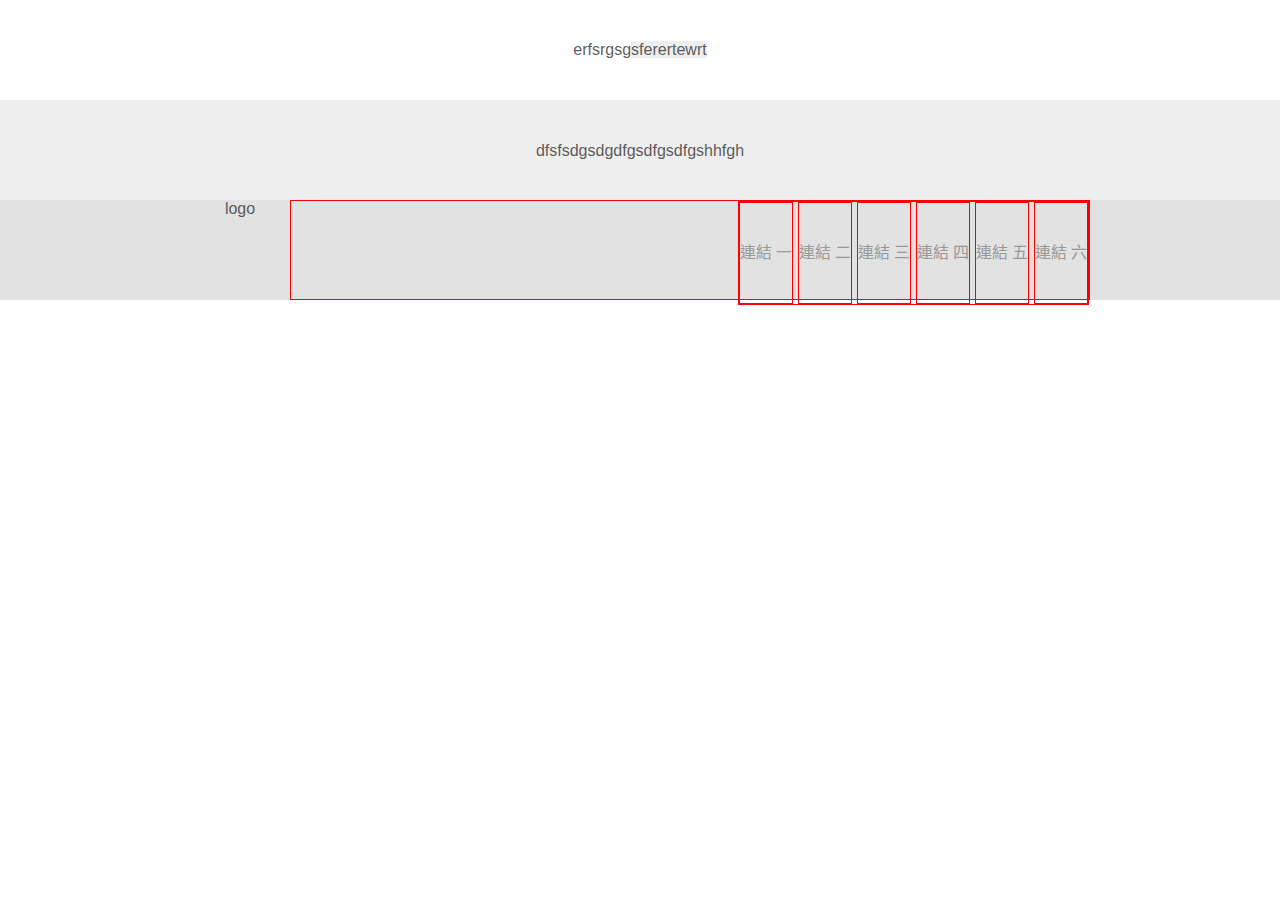
<file: lineheight.html>
<html>
	<head>
		<meta charset="utf-8">
    <meta http-equiv="Content-Language" content="zh-tw" />
    <meta http-equiv="Content-type" content="text/html; charset=utf-8" />
    <meta name="viewport" content="width=device-width, initial-scale=1, maximum-scale=1, user-scalable=no, minimal-ui" />

    <title>宙斯</title>
    <meta charset="utf-8">

    <meta name="robots" content="index,follow" />
    <meta name="author" content="吳政賢(OA Wu)" />

    <meta name="keywords" content="" />
    <meta name="description" content="" />
    <meta property="og:site_name" content="" />
    <meta property="og:title" content="" />
    <meta property="og:description" content="" />
    <meta property="og:url" content="" />

    <meta property="fb:admins" content="100000100541088" />
    <meta property="fb:app_id" content="640377126095413" />

    <meta property="og:locale" content="zh_TW" />
    <meta property="og:locale:alternate" content="en_US" />

    <meta property="og:type" content="city" />
    <meta property="og:image" content="" alt="" />
    <meta property="og:image:type" content="image/jpeg" />
    <meta property="og:image:width" content="1200" />
    <meta property="og:image:height" content="630" />

    <link href="css/public.css" rel="stylesheet" type="text/css" />
    <link href="css/text.css" rel="stylesheet" type="text/css" />
    
    <script src="js/jquery_v1.10.2/jquery-1.10.2.min.js" language="javascript" type="text/javascript" ></script>
    <script src="js/public.js" language="javascript" type="text/javascript" ></script>
	</head>
	<body>
    <div id="wrapper">
    erfsrgsg<div class="text">sferertewrt</div>
	 </div>

   <div id="main">
      <div class="tt">dfsfsdgsdgdfgsdfgsdfgshhfgh</div>
   </div>

   <div id="work">
    <div class="main">
        <div class="logo">logo</div>
        <div class="nav">
          <div class="content">
              <a href="#">連結 一</a>
              <a href="#">連結 二</a>
              <a href="#">連結 三</a>
              <a href="#">連結 四</a>
              <a href="#">連結 五</a>
              <a href="#">連結 六</a>
          </div>
        </div>
    </div>
   </div>
  </body>
</html>
</file>
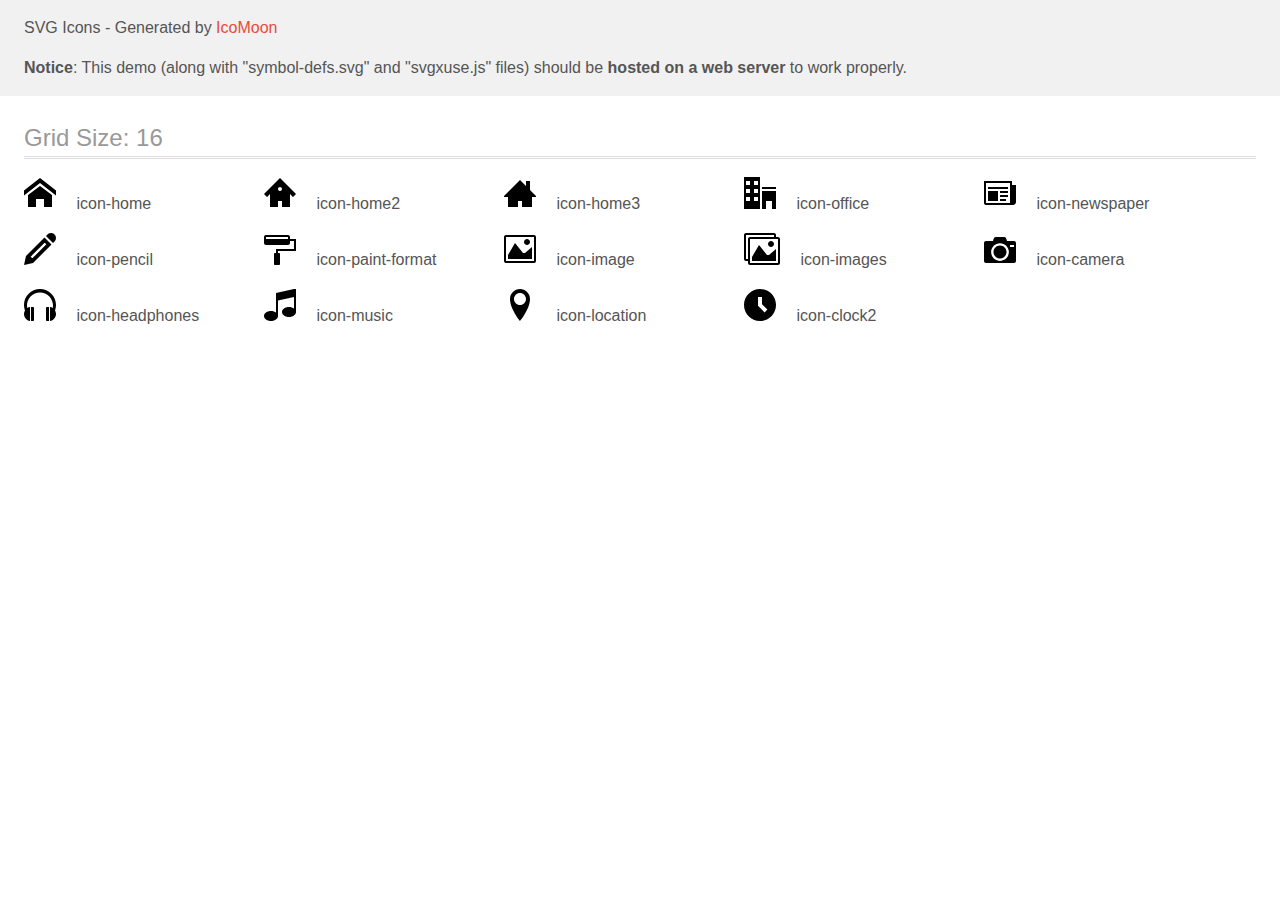
<file: font/icomoon/demo-external-svg.html>
<!doctype html>
<html>
<head>
    <title>IcoMoon - SVG Icons</title>
    <meta charset="utf-8">
    <meta name="viewport" content="width=device-width, initial-scale=1">
    <link rel="stylesheet" href="demo-files/demo.css">
    <link rel="stylesheet" href="style.css">
</head>
<body>
<header class="bgc1 clearfix">
<div class="mhl">
    <p>SVG Icons - Generated by <a href="https://icomoon.io/app">IcoMoon</a></p><p><strong>Notice</strong>: This demo (along with "symbol-defs.svg" and "svgxuse.js" files) should be <b>hosted on a web server</b> to work properly.</p>
</div>
</header>
    <div class="clearfix mhl ptl">
        <h1 class="mvm mtn fgc1">Grid Size: 16</h1>
        <div class="glyph fs1">
            <div class="clearfix pbs">
                <svg class="icon icon-home"><use xlink:href="symbol-defs.svg#icon-home"></use></svg><span class="name"> icon-home</span>
            </div>
        </div>
        <div class="glyph fs1">
            <div class="clearfix pbs">
                <svg class="icon icon-home2"><use xlink:href="symbol-defs.svg#icon-home2"></use></svg><span class="name"> icon-home2</span>
            </div>
        </div>
        <div class="glyph fs1">
            <div class="clearfix pbs">
                <svg class="icon icon-home3"><use xlink:href="symbol-defs.svg#icon-home3"></use></svg><span class="name"> icon-home3</span>
            </div>
        </div>
        <div class="glyph fs1">
            <div class="clearfix pbs">
                <svg class="icon icon-office"><use xlink:href="symbol-defs.svg#icon-office"></use></svg><span class="name"> icon-office</span>
            </div>
        </div>
        <div class="glyph fs1">
            <div class="clearfix pbs">
                <svg class="icon icon-newspaper"><use xlink:href="symbol-defs.svg#icon-newspaper"></use></svg><span class="name"> icon-newspaper</span>
            </div>
        </div>
        <div class="glyph fs1">
            <div class="clearfix pbs">
                <svg class="icon icon-pencil"><use xlink:href="symbol-defs.svg#icon-pencil"></use></svg><span class="name"> icon-pencil</span>
            </div>
        </div>
        <div class="glyph fs1">
            <div class="clearfix pbs">
                <svg class="icon icon-paint-format"><use xlink:href="symbol-defs.svg#icon-paint-format"></use></svg><span class="name"> icon-paint-format</span>
            </div>
        </div>
        <div class="glyph fs1">
            <div class="clearfix pbs">
                <svg class="icon icon-image"><use xlink:href="symbol-defs.svg#icon-image"></use></svg><span class="name"> icon-image</span>
            </div>
        </div>
        <div class="glyph fs1">
            <div class="clearfix pbs">
                <svg class="icon icon-images"><use xlink:href="symbol-defs.svg#icon-images"></use></svg><span class="name"> icon-images</span>
            </div>
        </div>
        <div class="glyph fs1">
            <div class="clearfix pbs">
                <svg class="icon icon-camera"><use xlink:href="symbol-defs.svg#icon-camera"></use></svg><span class="name"> icon-camera</span>
            </div>
        </div>
        <div class="glyph fs1">
            <div class="clearfix pbs">
                <svg class="icon icon-headphones"><use xlink:href="symbol-defs.svg#icon-headphones"></use></svg><span class="name"> icon-headphones</span>
            </div>
        </div>
        <div class="glyph fs1">
            <div class="clearfix pbs">
                <svg class="icon icon-music"><use xlink:href="symbol-defs.svg#icon-music"></use></svg><span class="name"> icon-music</span>
            </div>
        </div>
        <div class="glyph fs1">
            <div class="clearfix pbs">
                <svg class="icon icon-location"><use xlink:href="symbol-defs.svg#icon-location"></use></svg><span class="name"> icon-location</span>
            </div>
        </div>
        <div class="glyph fs1">
            <div class="clearfix pbs">
                <svg class="icon icon-clock2"><use xlink:href="symbol-defs.svg#icon-clock2"></use></svg><span class="name"> icon-clock2</span>
            </div>
        </div>
  </div>
<script defer src="svgxuse.js"></script>
</body>
</html>
</file>
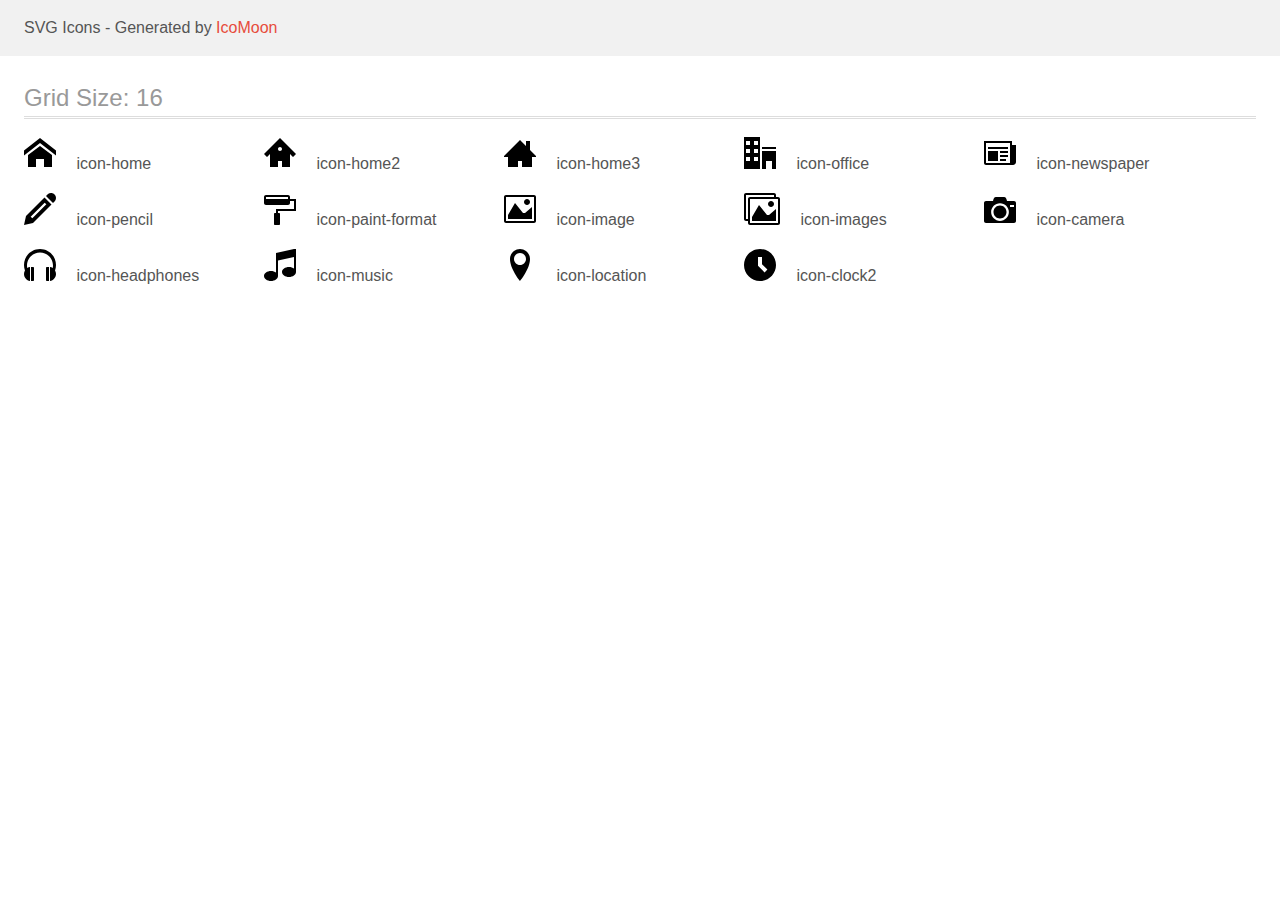
<file: font/icomoon/demo.html>
<!doctype html>
<html>
<head>
    <title>IcoMoon - SVG Icons</title>
    <meta charset="utf-8">
    <meta name="viewport" content="width=device-width, initial-scale=1">
    <link rel="stylesheet" href="demo-files/demo.css">
    <link rel="stylesheet" href="style.css">
</head>
<body>
<svg style="position: absolute; width: 0; height: 0; overflow: hidden;" version="1.1" xmlns="http://www.w3.org/2000/svg">
<defs>
<symbol id="icon-home" viewBox="0 0 32 32">
<title>home</title>
<path d="M32 18.451l-16-12.42-16 12.42v-5.064l16-12.42 16 12.42zM28 18v12h-8v-8h-8v8h-8v-12l12-9z"></path>
</symbol>
<symbol id="icon-home2" viewBox="0 0 32 32">
<title>home2</title>
<path d="M16 1l-16 16 3 3 3-3v13h8v-6h4v6h8v-13l3 3 3-3-16-16zM16 14c-1.105 0-2-0.895-2-2s0.895-2 2-2c1.105 0 2 0.895 2 2s-0.895 2-2 2z"></path>
</symbol>
<symbol id="icon-home3" viewBox="0 0 32 32">
<title>home3</title>
<path d="M32 19l-6-6v-9h-4v5l-6-6-16 16v1h4v10h10v-6h4v6h10v-10h4z"></path>
</symbol>
<symbol id="icon-office" viewBox="0 0 32 32">
<title>office</title>
<path d="M0 32h16v-32h-16v32zM10 4h4v4h-4v-4zM10 12h4v4h-4v-4zM10 20h4v4h-4v-4zM2 4h4v4h-4v-4zM2 12h4v4h-4v-4zM2 20h4v4h-4v-4zM18 10h14v2h-14zM18 32h4v-8h6v8h4v-18h-14z"></path>
</symbol>
<symbol id="icon-newspaper" viewBox="0 0 32 32">
<title>newspaper</title>
<path d="M28 8v-4h-28v22c0 1.105 0.895 2 2 2h27c1.657 0 3-1.343 3-3v-17h-4zM26 26h-24v-20h24v20zM4 10h20v2h-20zM16 14h8v2h-8zM16 18h8v2h-8zM16 22h6v2h-6zM4 14h10v10h-10z"></path>
</symbol>
<symbol id="icon-pencil" viewBox="0 0 32 32">
<title>pencil</title>
<path d="M27 0c2.761 0 5 2.239 5 5 0 1.126-0.372 2.164-1 3l-2 2-7-7 2-2c0.836-0.628 1.874-1 3-1zM2 23l-2 9 9-2 18.5-18.5-7-7-18.5 18.5zM22.362 11.362l-14 14-1.724-1.724 14-14 1.724 1.724z"></path>
</symbol>
<symbol id="icon-paint-format" viewBox="0 0 32 32">
<title>paint-format</title>
<path d="M32 18v-12h-6v-2c0-1.1-0.9-2-2-2h-22c-1.1 0-2 0.9-2 2v6c0 1.1 0.9 2 2 2h22c1.1 0 2-0.9 2-2v-2h4v8h-18v4h-1c-0.552 0-1 0.448-1 1v10c0 0.552 0.448 1 1 1h4c0.552 0 1-0.448 1-1v-10c0-0.552-0.448-1-1-1h-1v-2h18zM24 6h-22v-2h22v2z"></path>
</symbol>
<symbol id="icon-image" viewBox="0 0 32 32">
<title>image</title>
<path d="M29.996 4c0.001 0.001 0.003 0.002 0.004 0.004v23.993c-0.001 0.001-0.002 0.003-0.004 0.004h-27.993c-0.001-0.001-0.003-0.002-0.004-0.004v-23.993c0.001-0.001 0.002-0.003 0.004-0.004h27.993zM30 2h-28c-1.1 0-2 0.9-2 2v24c0 1.1 0.9 2 2 2h28c1.1 0 2-0.9 2-2v-24c0-1.1-0.9-2-2-2v0z"></path>
<path d="M26 9c0 1.657-1.343 3-3 3s-3-1.343-3-3 1.343-3 3-3 3 1.343 3 3z"></path>
<path d="M28 26h-24v-4l7-12 8 10h2l7-6z"></path>
</symbol>
<symbol id="icon-images" viewBox="0 0 36 32">
<title>images</title>
<path d="M34 4h-2v-2c0-1.1-0.9-2-2-2h-28c-1.1 0-2 0.9-2 2v24c0 1.1 0.9 2 2 2h2v2c0 1.1 0.9 2 2 2h28c1.1 0 2-0.9 2-2v-24c0-1.1-0.9-2-2-2zM4 6v20h-1.996c-0.001-0.001-0.003-0.002-0.004-0.004v-23.993c0.001-0.001 0.002-0.003 0.004-0.004h27.993c0.001 0.001 0.003 0.002 0.004 0.004v1.996h-24c-1.1 0-2 0.9-2 2v0zM34 29.996c-0.001 0.001-0.002 0.003-0.004 0.004h-27.993c-0.001-0.001-0.003-0.002-0.004-0.004v-23.993c0.001-0.001 0.002-0.003 0.004-0.004h27.993c0.001 0.001 0.003 0.002 0.004 0.004v23.993z"></path>
<path d="M30 11c0 1.657-1.343 3-3 3s-3-1.343-3-3 1.343-3 3-3 3 1.343 3 3z"></path>
<path d="M32 28h-24v-4l7-12 8 10h2l7-6z"></path>
</symbol>
<symbol id="icon-camera" viewBox="0 0 32 32">
<title>camera</title>
<path d="M9.5 19c0 3.59 2.91 6.5 6.5 6.5s6.5-2.91 6.5-6.5-2.91-6.5-6.5-6.5-6.5 2.91-6.5 6.5zM30 8h-7c-0.5-2-1-4-3-4h-8c-2 0-2.5 2-3 4h-7c-1.1 0-2 0.9-2 2v18c0 1.1 0.9 2 2 2h28c1.1 0 2-0.9 2-2v-18c0-1.1-0.9-2-2-2zM16 27.875c-4.902 0-8.875-3.973-8.875-8.875s3.973-8.875 8.875-8.875c4.902 0 8.875 3.973 8.875 8.875s-3.973 8.875-8.875 8.875zM30 14h-4v-2h4v2z"></path>
</symbol>
<symbol id="icon-headphones" viewBox="0 0 32 32">
<title>headphones</title>
<path d="M9 18h-2v14h2c0.55 0 1-0.45 1-1v-12c0-0.55-0.45-1-1-1z"></path>
<path d="M23 18c-0.55 0-1 0.45-1 1v12c0 0.55 0.45 1 1 1h2v-14h-2z"></path>
<path d="M32 16c0-8.837-7.163-16-16-16s-16 7.163-16 16c0 1.919 0.338 3.759 0.958 5.464-0.609 1.038-0.958 2.246-0.958 3.536 0 3.526 2.608 6.443 6 6.929v-13.857c-0.997 0.143-1.927 0.495-2.742 1.012-0.168-0.835-0.258-1.699-0.258-2.584 0-7.18 5.82-13 13-13s13 5.82 13 13c0 0.885-0.088 1.749-0.257 2.584-0.816-0.517-1.745-0.87-2.743-1.013v13.858c3.392-0.485 6-3.402 6-6.929 0-1.29-0.349-2.498-0.958-3.536 0.62-1.705 0.958-3.545 0.958-5.465z"></path>
</symbol>
<symbol id="icon-music" viewBox="0 0 32 32">
<title>music</title>
<path d="M30 0h2v23c0 2.761-3.134 5-7 5s-7-2.239-7-5c0-2.761 3.134-5 7-5 1.959 0 3.729 0.575 5 1.501v-11.501l-16 3.556v15.444c0 2.761-3.134 5-7 5s-7-2.239-7-5c0-2.761 3.134-5 7-5 1.959 0 3.729 0.575 5 1.501v-19.501l18-4z"></path>
</symbol>
<symbol id="icon-location" viewBox="0 0 32 32">
<title>location</title>
<path d="M16 0c-5.523 0-10 4.477-10 10 0 10 10 22 10 22s10-12 10-22c0-5.523-4.477-10-10-10zM16 16c-3.314 0-6-2.686-6-6s2.686-6 6-6 6 2.686 6 6-2.686 6-6 6z"></path>
</symbol>
<symbol id="icon-clock2" viewBox="0 0 32 32">
<title>clock2</title>
<path d="M16 0c-8.837 0-16 7.163-16 16s7.163 16 16 16 16-7.163 16-16-7.163-16-16-16zM20.586 23.414l-6.586-6.586v-8.828h4v7.172l5.414 5.414-2.829 2.829z"></path>
</symbol>
</defs>
</svg>

<header class="bgc1 clearfix">
<div class="mhl">
    <p>SVG Icons - Generated by <a href="https://icomoon.io/app">IcoMoon</a></p>
</div>
</header>
    <div class="clearfix mhl ptl">
        <h1 class="mvm mtn fgc1">Grid Size: 16</h1>
        <div class="glyph fs1">
            <div class="clearfix pbs">
                <svg class="icon icon-home"><use xlink:href="#icon-home"></use></svg><span class="name"> icon-home</span>
            </div>
        </div>
        <div class="glyph fs1">
            <div class="clearfix pbs">
                <svg class="icon icon-home2"><use xlink:href="#icon-home2"></use></svg><span class="name"> icon-home2</span>
            </div>
        </div>
        <div class="glyph fs1">
            <div class="clearfix pbs">
                <svg class="icon icon-home3"><use xlink:href="#icon-home3"></use></svg><span class="name"> icon-home3</span>
            </div>
        </div>
        <div class="glyph fs1">
            <div class="clearfix pbs">
                <svg class="icon icon-office"><use xlink:href="#icon-office"></use></svg><span class="name"> icon-office</span>
            </div>
        </div>
        <div class="glyph fs1">
            <div class="clearfix pbs">
                <svg class="icon icon-newspaper"><use xlink:href="#icon-newspaper"></use></svg><span class="name"> icon-newspaper</span>
            </div>
        </div>
        <div class="glyph fs1">
            <div class="clearfix pbs">
                <svg class="icon icon-pencil"><use xlink:href="#icon-pencil"></use></svg><span class="name"> icon-pencil</span>
            </div>
        </div>
        <div class="glyph fs1">
            <div class="clearfix pbs">
                <svg class="icon icon-paint-format"><use xlink:href="#icon-paint-format"></use></svg><span class="name"> icon-paint-format</span>
            </div>
        </div>
        <div class="glyph fs1">
            <div class="clearfix pbs">
                <svg class="icon icon-image"><use xlink:href="#icon-image"></use></svg><span class="name"> icon-image</span>
            </div>
        </div>
        <div class="glyph fs1">
            <div class="clearfix pbs">
                <svg class="icon icon-images"><use xlink:href="#icon-images"></use></svg><span class="name"> icon-images</span>
            </div>
        </div>
        <div class="glyph fs1">
            <div class="clearfix pbs">
                <svg class="icon icon-camera"><use xlink:href="#icon-camera"></use></svg><span class="name"> icon-camera</span>
            </div>
        </div>
        <div class="glyph fs1">
            <div class="clearfix pbs">
                <svg class="icon icon-headphones"><use xlink:href="#icon-headphones"></use></svg><span class="name"> icon-headphones</span>
            </div>
        </div>
        <div class="glyph fs1">
            <div class="clearfix pbs">
                <svg class="icon icon-music"><use xlink:href="#icon-music"></use></svg><span class="name"> icon-music</span>
            </div>
        </div>
        <div class="glyph fs1">
            <div class="clearfix pbs">
                <svg class="icon icon-location"><use xlink:href="#icon-location"></use></svg><span class="name"> icon-location</span>
            </div>
        </div>
        <div class="glyph fs1">
            <div class="clearfix pbs">
                <svg class="icon icon-clock2"><use xlink:href="#icon-clock2"></use></svg><span class="name"> icon-clock2</span>
            </div>
        </div>
  </div>
<script defer src="svgxuse.js"></script>
</body>
</html>
</file>
<file: css/public.css>
﻿*,*:after,*:before{vertical-align:top;-moz-box-sizing:border-box;-webkit-box-sizing:border-box;box-sizing:border-box;-moz-osx-font-smoothing:antialiased;-webkit-font-smoothing:antialiased;-moz-font-smoothing:antialiased;-ms-font-smoothing:antialiased;-o-font-smoothing:antialiased}*::-moz-selection,*:after::-moz-selection,*:before::-moz-selection{color:#fff;background-color:#96c8ff}*::selection,*:after::selection,*:before::selection{color:#fff;background-color:#96c8ff}html{height:100%}html body{position:relative;display:inline-block;text-align:center;margin:0;width:100%;height:100%;font-size:medium;font-family:Roboto,RobotoDraft,Helvetica,Arial,sans-serif,"微軟正黑體", "Microsoft JhengHei";background:white;color:rgba(50,50,50,0.8);-moz-osx-font-smoothing:antialiased;-webkit-font-smoothing:antialiased;-moz-font-smoothing:antialiased;-ms-font-smoothing:antialiased;-o-font-smoothing:antialiased}
</file>
<file: css/text.css>
#wrapper{display:inline-block;width:100%;margin:0 auto;height:100px;line-height:100px}#wrapper .text{background-color:#eee;display:inline}#main{width:100%;height:100px;margin:0 auto;position:relative;background-color:#eee}#main .tt{position:absolute;top:50%;left:50%;top:calc(50% - 35px / 2);left:calc(50% - 500px / 2);width:500px;height:35px;line-height:35px}#work{width:100%;height:100px;display:inline-block;margin:0 auto;background-color:#e2e2e2}#work .main{width:100%;height:100px;max-width:900px;margin:0 auto;*zoom:1}#work .main:after{display:table;content:"";line-height:0;clear:both}#work .main>*{display:inline-block;float:left}#work .main .logo{width:100px}#work .main .nav{width:calc(100% - 100px);height:100px;line-height:100px;*zoom:1;border:1px solid #ff0000}#work .main .nav:after{display:table;content:"";line-height:0;clear:both}#work .main .nav .content{display:inline-block;float:right;border:1px solid #ff0000;*zoom:1}#work .main .nav .content:after{display:table;content:"";line-height:0;clear:both}#work .main .nav .content a{text-decoration:none;color:#999;border:1px solid #ff0000;display:inline-block}#work .main .nav .content a:hover{color:#ff0033;text-decoration:underline}
</file>
<file: font/icomoon/demo-files/demo.css>
body {
  padding: 0;
  margin: 0;
  font-family: sans-serif;
  font-size: 1em;
  line-height: 1.5;
  color: #555;
  background: #fff;
}
h1 {
  font-size: 1.5em;
  font-weight: normal;
  box-shadow: 0 1px #ddd, 0 2px #fff, 0 3px #ddd;
}
small {
  font-size: .66666667em;
}
a {
  color: #e74c3c;
  text-decoration: none;
}
a:hover, a:focus {
  box-shadow: 0 1px #e74c3c;
}
.bshadow0, input {
  box-shadow: inset 0 -2px #e7e7e7;
}
input:hover {
  box-shadow: inset 0 -2px #ccc;
}
input, fieldset {
  font-size: 1em;
  margin: 0;
  padding: 0;
  border: 0;
}
input {
  color: inherit;
  line-height: 1.5;
  height: 1.5em;
  padding: .25em 0;
}
input:focus {
  outline: none;
  box-shadow: inset 0 -2px #449fdb;
}
.glyph {
  font-size: 16px;
  margin-right: 1.5em;
  float: left;
  width: 6em;
}
svg {
  color: #000;
}
.liga {
  width: 80%;
  width: calc(100% - 2.5em);
}
.talign-right {
  text-align: right;
}
.talign-center {
  text-align: center;
}
.bgc1 {
  background: #f1f1f1;
}
.fgc0 {
  color: #000;
}
.fgc1 {
  color: #999;
}
p {
  margin-top: 1em;
  margin-bottom: 1em;
}
.mvm {
  margin-top: .75em;
  margin-bottom: .75em;
}
.mtn {
  margin-top: 0;
}
.mtl, .mal {
  margin-top: 1.5em;
}
.mbl, .mal {
  margin-bottom: 1.5em;
}
.mal, .mhl {
  margin-left: 1.5em;
  margin-right: 1.5em;
}
.mhmm {
  margin-left: 1em;
  margin-right: 1em;
}
.ptl {
  padding-top: 1.5em;
}
.pbs, .pvs {
  padding-bottom: .25em;
}
.pvs, .pts {
  padding-top: .25em;
}
.unit {
  float: left;
}
.unitRight {
  float: right;
}
.size1of2 {
  width: 50%;
}
.size1of1 {
  width: 100%;
}
.clearfix:before, .clearfix:after {
  content: " ";
  display: table;
}
.clearfix:after {
  clear: both;
}
.hidden-true {
  display: none;
}
.textbox0 {
  width: 3em;
  background: #f1f1f1;
  padding: .25em .5em;
  line-height: 1.5;
  height: 1.5em;
}
.fs0 {
  font-size: 16px;
}
.fs1 {
  font-size: 32px;
}
.name {
  font-size: 0.5em;
  margin-left: 1em;
}
</file>
<file: font/icomoon/style.css>
.icon {
  display: inline-block;
  width: 1em;
  height: 1em;
  stroke-width: 0;
  stroke: currentColor;
  fill: currentColor;
}

/* ==========================================
Single-colored icons can be modified like so:
.icon-name {
  font-size: 32px;
  color: red;
}
========================================== */

.icon-images {
  width: 1.125em;
}
</file>
